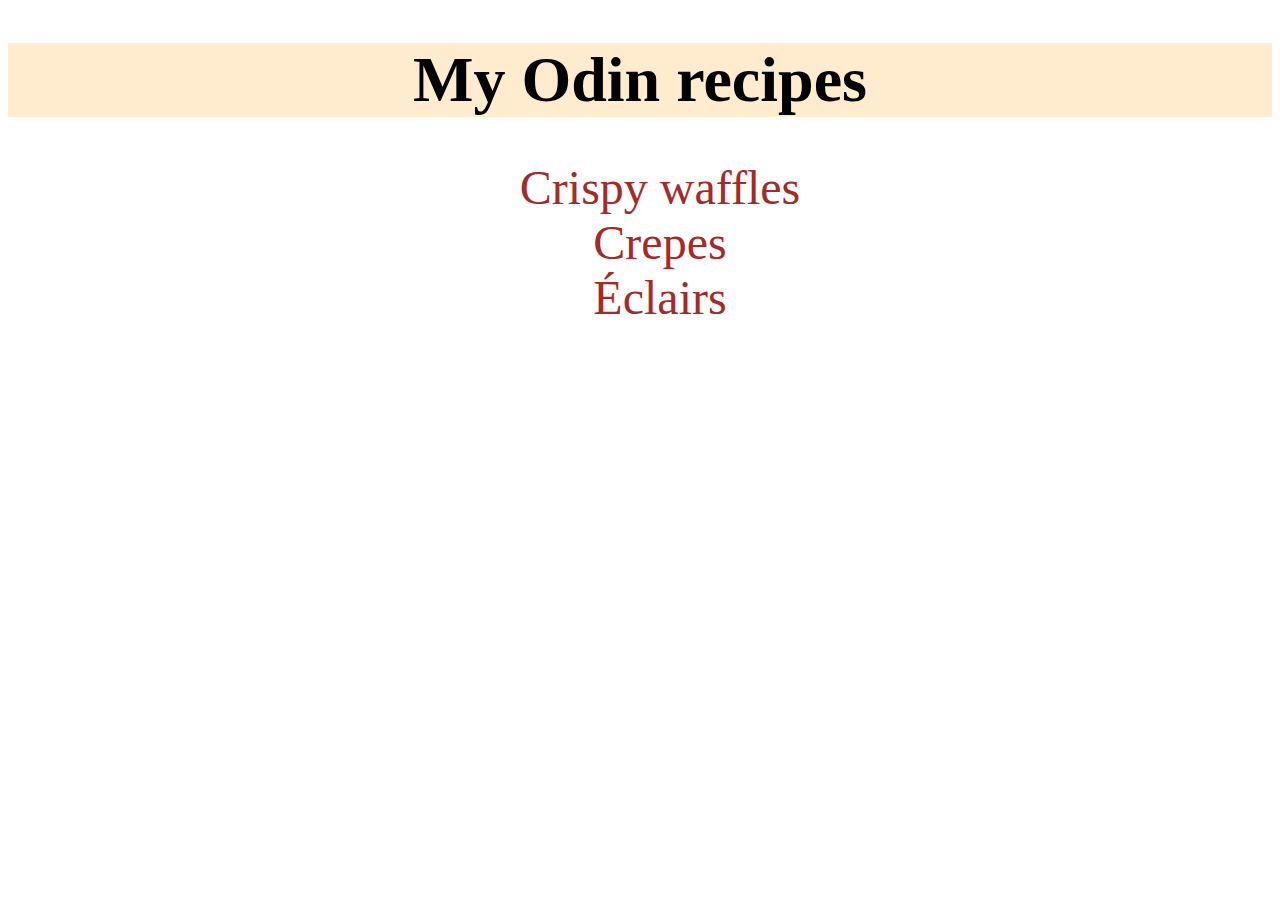
<file: index.html>
<!DOCTYPE html>
<html lang="en">
    <head>
        <meta charset="utf-8">
        <title>My Odin recipes</title>
        <link rel="stylesheet" href="styles.css"
    </head>
    <body>
        <h1>My Odin recipes</h1>
        <ul>
            <li><a href="recipes/crispy-waffles.html">Crispy waffles</a></li>
            <li><a href="recipes/crepes.html">Crepes</a></li>
            <li><a href="recipes/eclairs.html">Éclairs</a></li>
        </ul>
        
    </body>
</html>
</file>
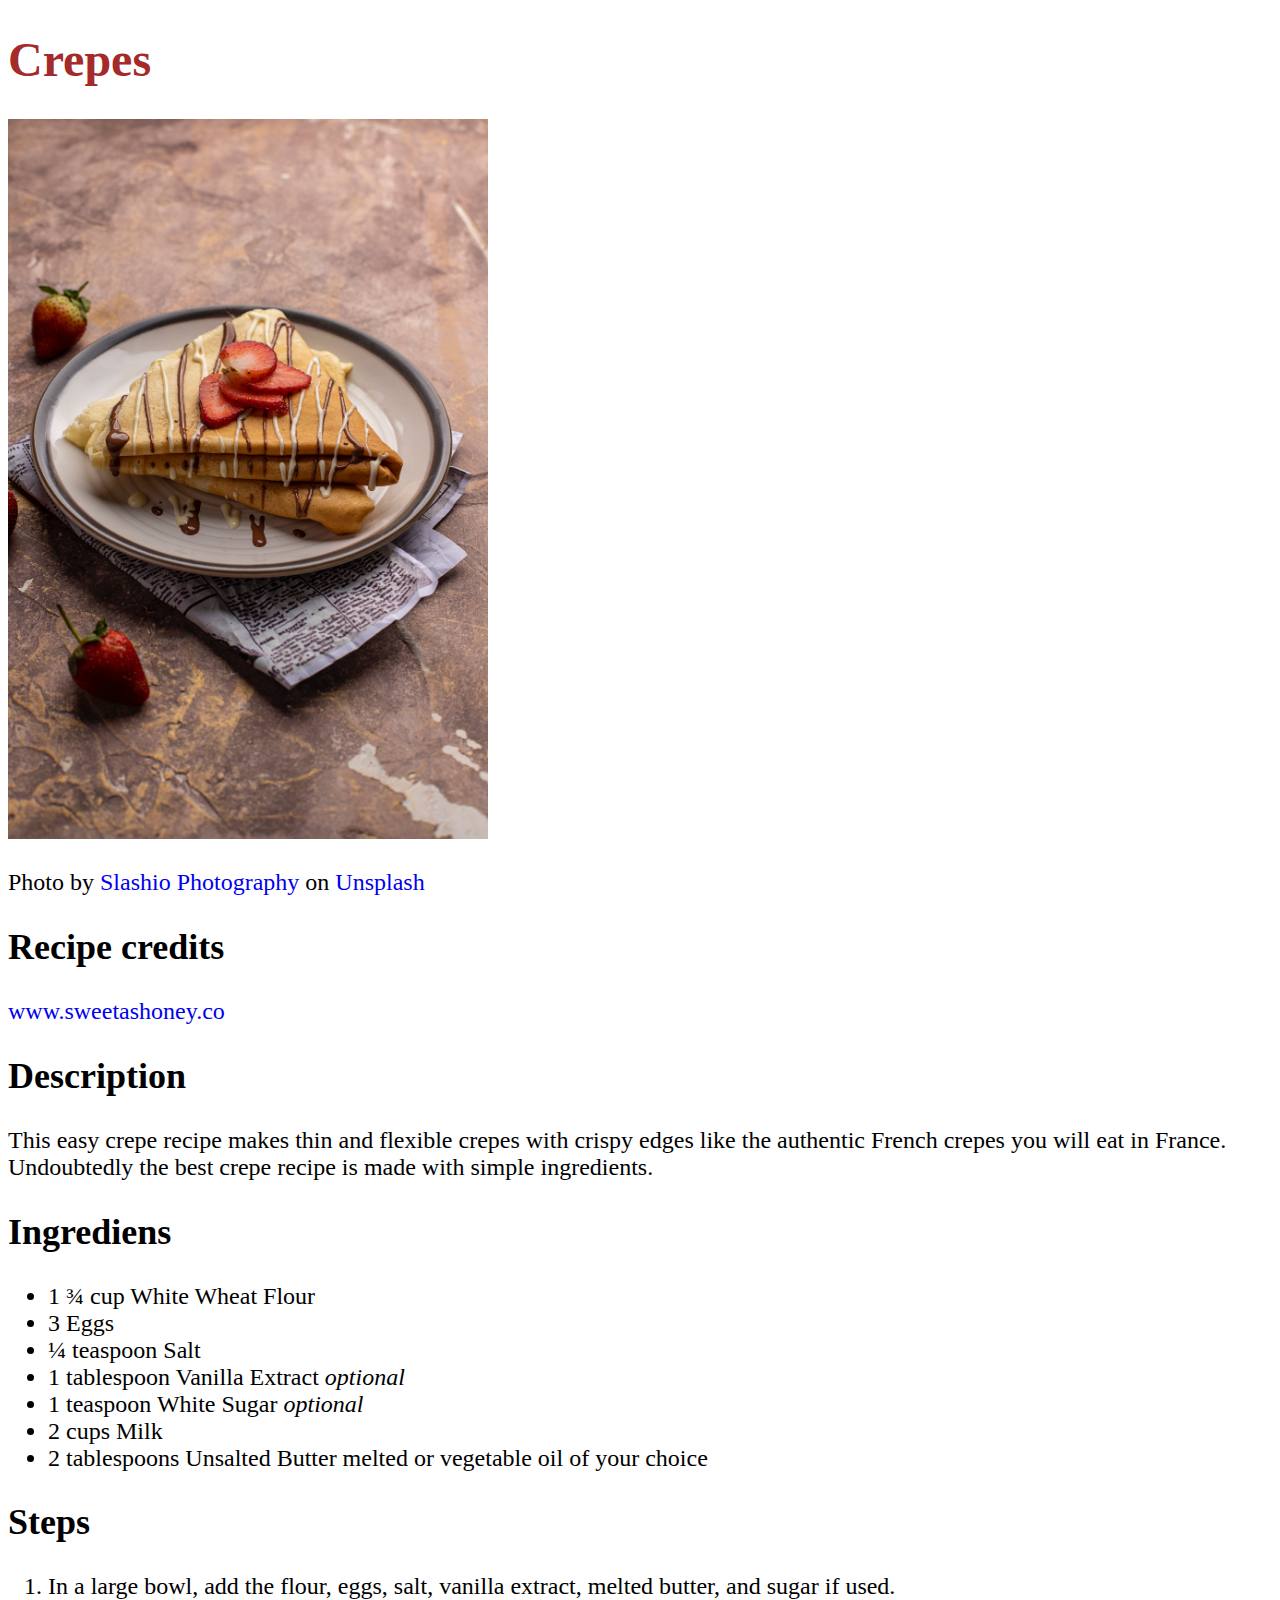
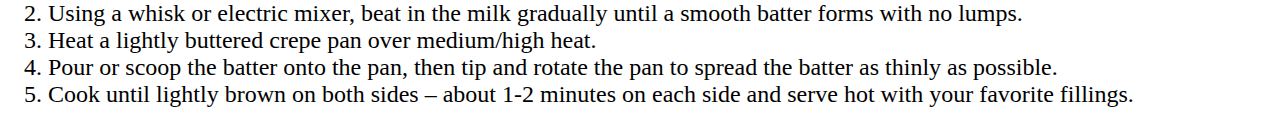
<file: recipes/crepes.html>
<!DOCTYPE html>
<html lang="en">

<head>
    <meta charset="UTF-8">
    <title>Crepes</title>
    <link rel="stylesheet" href="pages.css"
</head>
<body>
<p>
    <h1>Crepes</h1>
</p>

<p>
    <img src="slashio-photography-en4su_tJx6o-unsplash.jpg" alt="Tasty looking crepes" width="480px">
</p>
Photo by <a href="https://unsplash.com/@slashiophotography?utm_source=unsplash&utm_medium=referral&utm_content=creditCopyText">Slashio Photography</a> on <a href="https://unsplash.com/s/photos/crepes?utm_source=unsplash&utm_medium=referral&utm_content=creditCopyText">Unsplash</a>

<p>
    <h2>Recipe credits</h2>
    <a href="https://www.sweetashoney.co/french-crepes-recipe-easy/#recipe-card">www.sweetashoney.co</a>
    <h2>Description</h2>This easy crepe recipe makes thin and flexible crepes with crispy edges like the authentic French crepes you will eat in France. Undoubtedly the best crepe recipe is made with simple ingredients.
    
</p>

<p>
    <h2>Ingrediens</h2>
    <ul>
        <li>1 ¾ cup White Wheat Flour</li>
        <li>3 Eggs</li>
        <li>¼ teaspoon Salt</li>
        <li>1 tablespoon Vanilla Extract <em>optional</em></li>
        <li>1 teaspoon White Sugar <em>optional</em></li>
        <li>2 cups Milk</li>
        <li>2 tablespoons Unsalted Butter melted or vegetable oil of your choice</li>
    </ul>
</p>

<p>       
    <h2>Steps</h2>
    <ol>
        <li>In a large bowl, add the flour, eggs, salt, vanilla extract, melted butter, and sugar if used. </li>
        <li>Using a whisk or electric mixer, beat in the milk gradually until a smooth batter forms with no lumps.</li>
        <li>Heat a lightly buttered crepe pan over medium/high heat.</li>
        <li>Pour or scoop the batter onto the pan, then tip and rotate the pan to spread the batter as thinly as possible.</li>
        <li>Cook until lightly brown on both sides – about 1-2 minutes on each side and serve hot with your favorite fillings.</li>
    </ol>
</p>
    
</body>
</html>
</file>
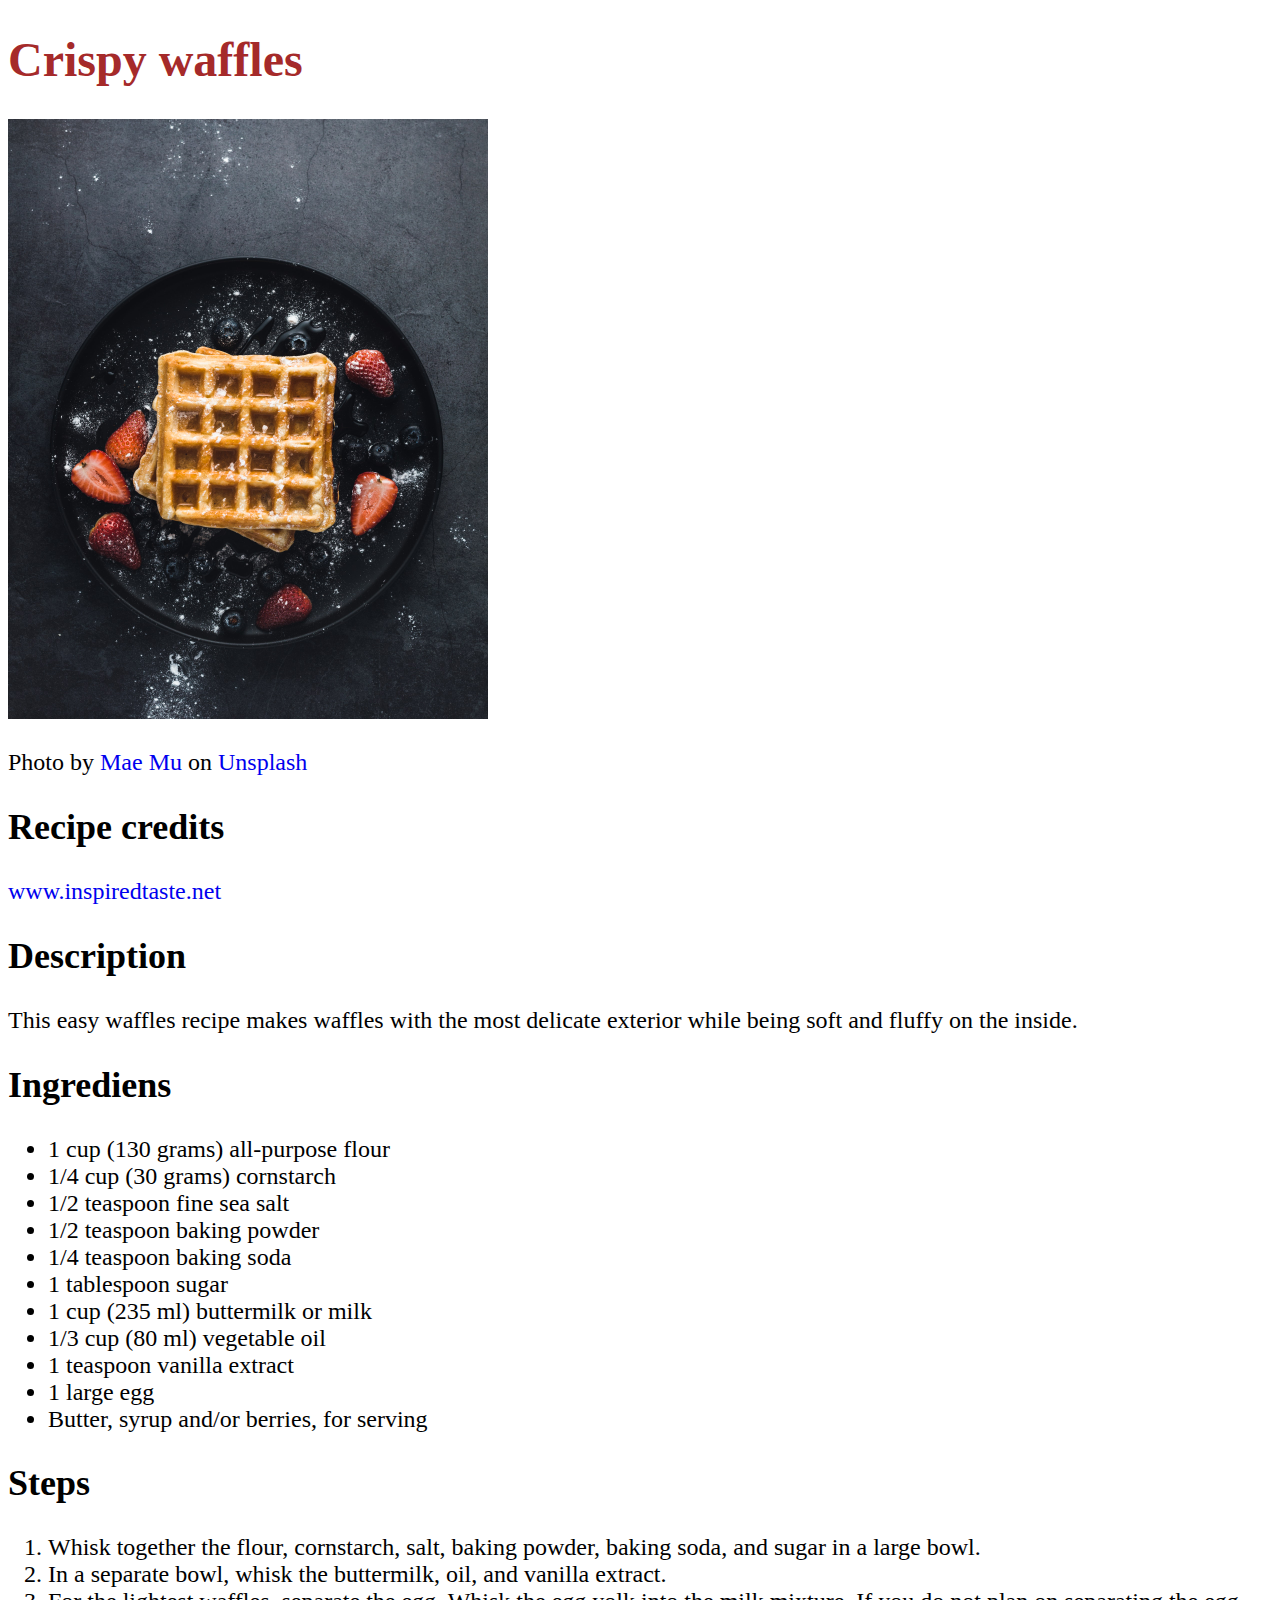
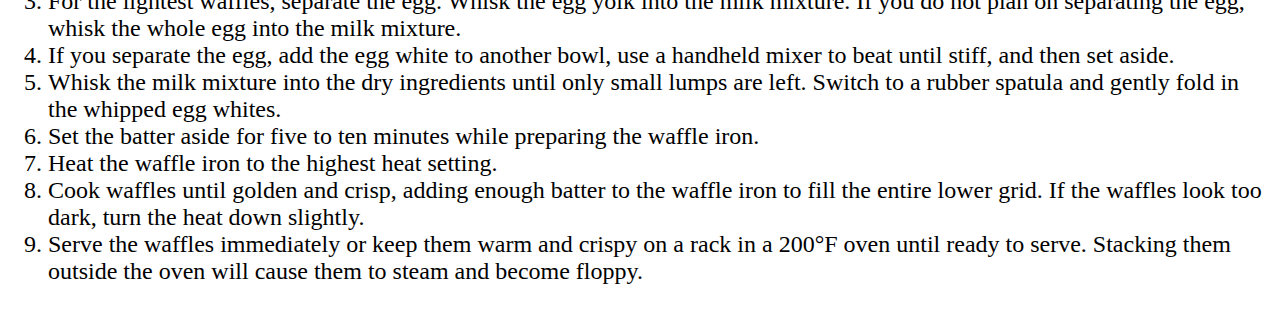
<file: recipes/crispy-waffles.html>
<!DOCTYPE html>
<html lang="en">
    <head>
        <meta charset="utf-8">
        <title>Crispy waffles</title>
        <link rel="stylesheet" href="pages.css"
    </head>
    <body>
        <p>
            <h1>Crispy waffles</h1>
        </p>

        <p>
            <img src="mae-mu-1LPsUqjb_Jg-unsplash.jpg" alt="Tasty lookig crispy waffles" width="480px">
        </p>
        Photo by <a href="https://unsplash.com/@picoftasty?utm_source=unsplash&utm_medium=referral&utm_content=creditCopyText">Mae Mu</a> on <a href="https://unsplash.com/photos/1LPsUqjb_Jg?utm_source=unsplash&utm_medium=referral&utm_content=creditCopyText">Unsplash</a>
        
        <p>
            <h2>Recipe credits</h2>
            <a href="https://www.inspiredtaste.net/25708/essential-waffle-recipe/">www.inspiredtaste.net</a>
            <h2>Description</h2>This easy waffles recipe makes waffles with the most delicate exterior while being soft and fluffy on the inside.
            
        </p>

        <p>
            <h2>Ingrediens</h2>
            <ul>
                <li>1 cup (130 grams) all-purpose flour</li>
                <li>1/4 cup (30 grams) cornstarch</li>
                <li>1/2 teaspoon fine sea salt</li>
                <li>1/2 teaspoon baking powder</li>
                <li>1/4 teaspoon baking soda</li>
                <li>1 tablespoon sugar</li>
                <li>1 cup (235 ml) buttermilk or milk</li>
                <li>1/3 cup (80 ml) vegetable oil</li>
                <li>1 teaspoon vanilla extract</li>
                <li>1 large egg</li>
                <li>Butter, syrup and/or berries, for serving</li>
            </ul>
        </p>

        <p>       
            <h2>Steps</h2>
            <ol>
                <li>Whisk together the flour, cornstarch, salt, baking powder, baking soda, and sugar in a large bowl.</li>
                <li>In a separate bowl, whisk the buttermilk, oil, and vanilla extract.</li>
                <li>For the lightest waffles, separate the egg. Whisk the egg yolk into the milk mixture. If you do not plan on separating the egg, whisk the whole egg into the milk mixture.</li>
                <li>If you separate the egg, add the egg white to another bowl, use a handheld mixer to beat until stiff, and then set aside.</li>
                <li>Whisk the milk mixture into the dry ingredients until only small lumps are left. Switch to a rubber spatula and gently fold in the whipped egg whites.</li>
                <li>Set the batter aside for five to ten minutes while preparing the waffle iron.</li>
                <li>Heat the waffle iron to the highest heat setting.</li>
                <li>Cook waffles until golden and crisp, adding enough batter to the waffle iron to fill the entire lower grid. If the waffles look too dark, turn the heat down slightly.</li>
                <li>Serve the waffles immediately or keep them warm and crispy on a rack in a 200°F oven until ready to serve. Stacking them outside the oven will cause them to steam and become floppy.</li>
            </ol>
        </p>
            
    </body>
</html>
</file>
<file: styles.css>
body {
    font-family: Georgia, 'Times New Roman', Times, serif;
    text-align: center;
}


h1 {
    background-color:blanchedalmond;
    font-size: 64px;
}

a {
    font-size: 48px;
    color: brown;
    text-decoration: none;
}

li {
    list-style: none;
}
</file>
<file: recipes/pages.css>
body {
    font-family: Georgia, 'Times New Roman', Times, serif;
    font-size: 24px;
} 


a {
    text-decoration: none;
}

h1 {
    color: brown;
}
</file>
